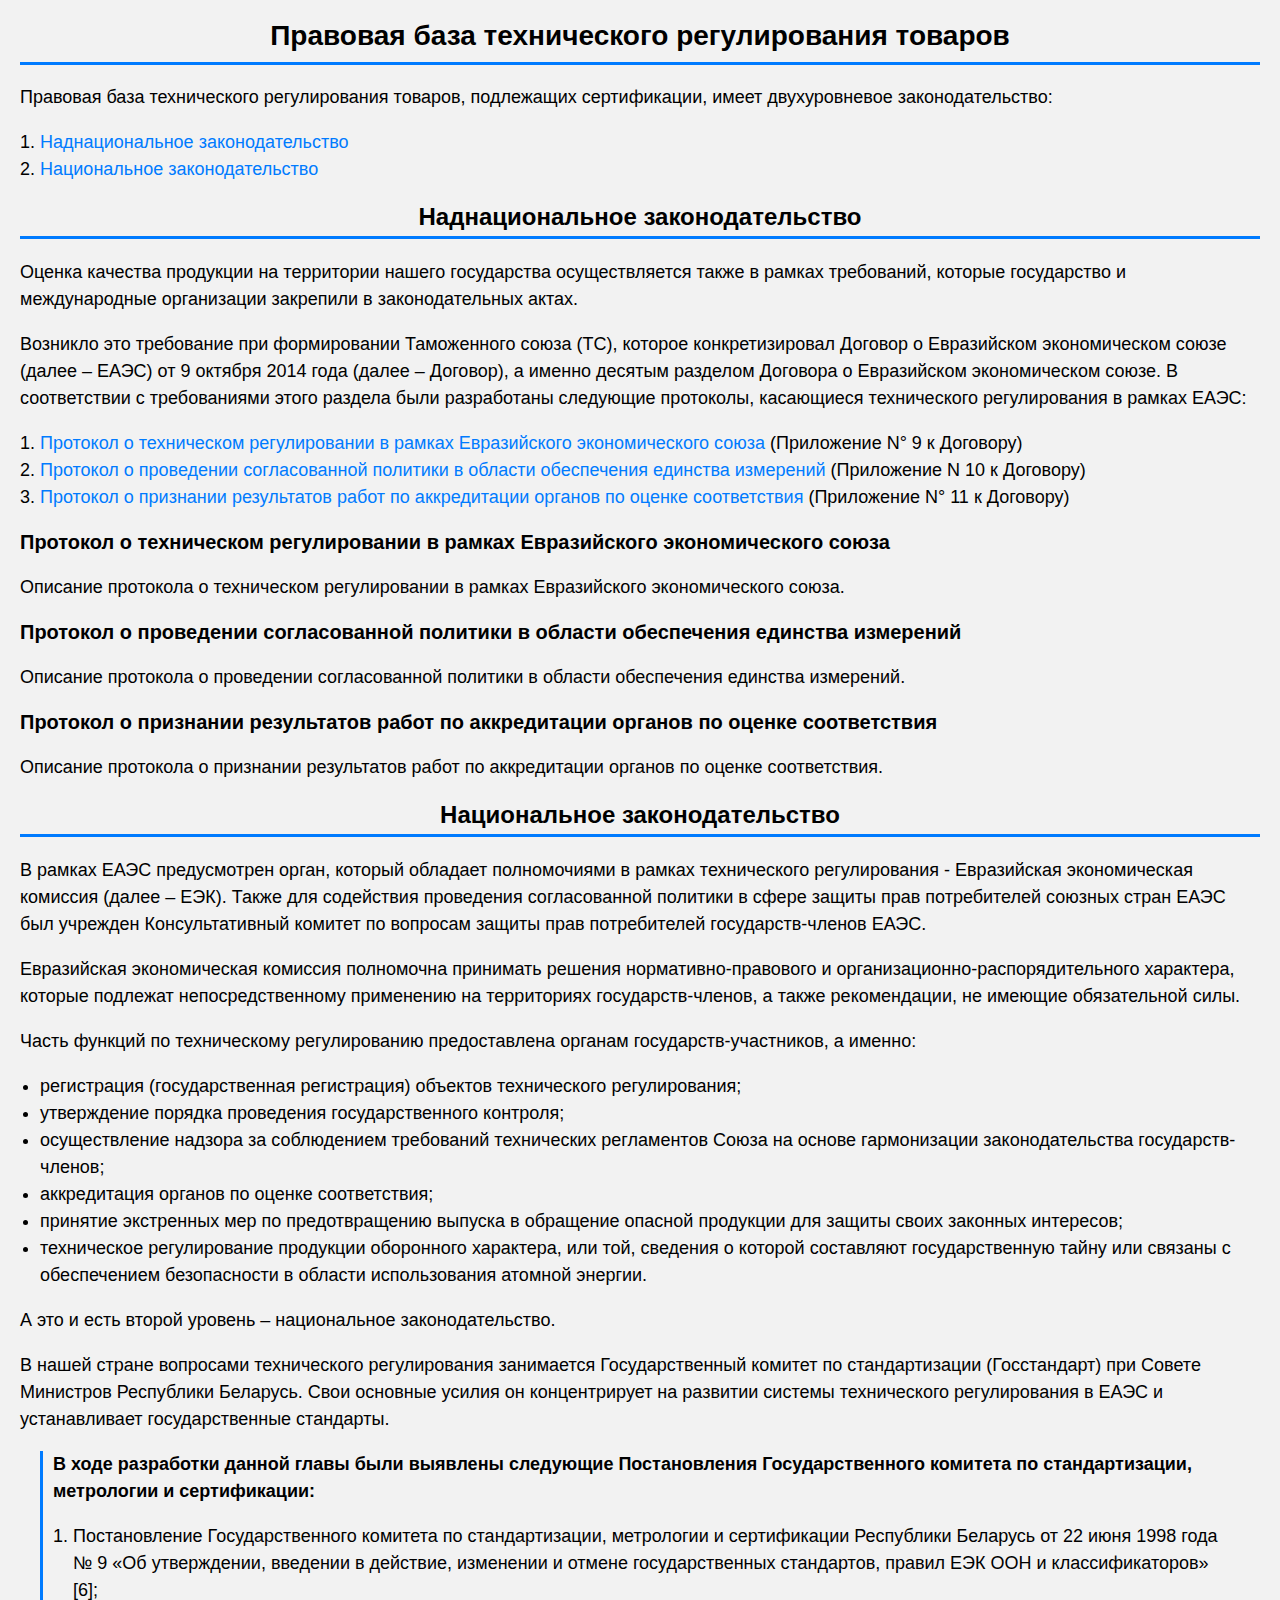
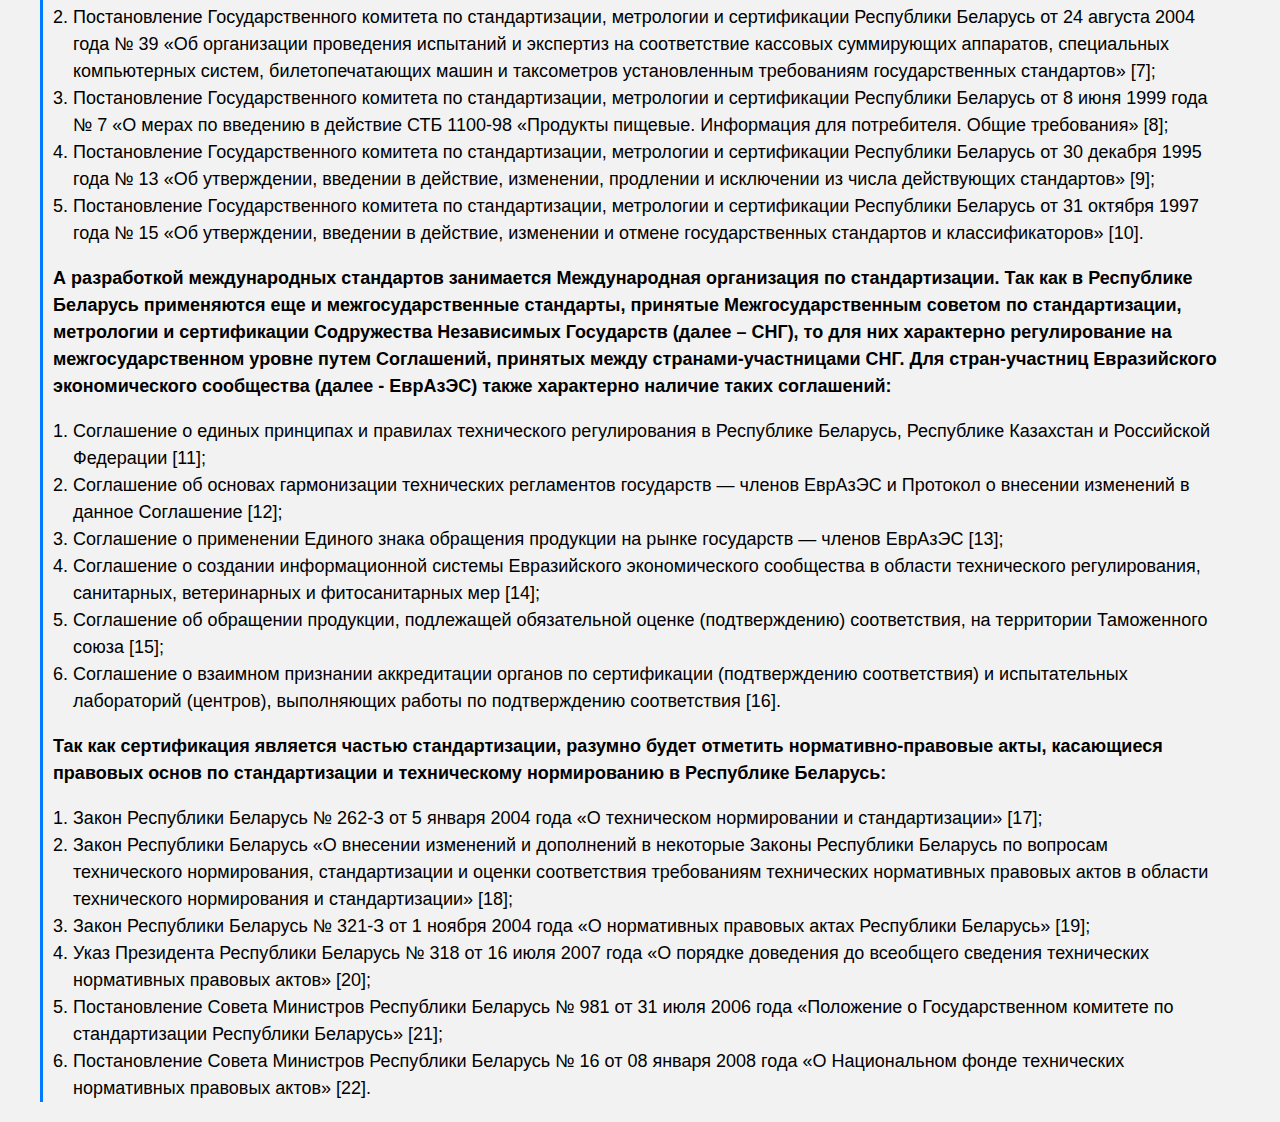
<file: pp/index.html>
<!DOCTYPE html>
<html lang="en">
<head>
    <meta charset="UTF-8">
    <meta http-equiv="X-UA-Compatible" content="IE=edge">
    <meta name="viewport" content="width=device-width, initial-scale=1.0">
    <link rel="stylesheet" href="/pp/style.css">
    <title>Document</title>
</head>
<body>
    <h1>Правовая база технического регулирования товаров</h1>
<p>Правовая база технического регулирования товаров, подлежащих сертификации, имеет двухуровневое законодательство:</p>
<ol>
<li><a href="#nadnatsionalnoe-zakonodatelstvo">Наднациональное законодательство</a></li>
<li><a href="#natsionalnoe-zakonodatelstvo">Национальное законодательство</a></li>
</ol>
<h2 id="nadnatsionalnoe-zakonodatelstvo">Наднациональное законодательство</h2>
<p>Оценка качества продукции на территории нашего государства осуществляется также в рамках требований, которые государство и международные организации закрепили в законодательных актах.</p>
<p>Возникло это требование при формировании Таможенного союза (ТС), которое конкретизировал Договор о Евразийском экономическом союзе (далее – ЕАЭС) от 9 октября 2014 года (далее – Договор), а именно десятым разделом Договора о Евразийском экономическом союзе. В соответствии с требованиями этого раздела были разработаны следующие протоколы, касающиеся технического регулирования в рамках ЕАЭС:</p>
<ol>
<li><a href="#protokol-tehnicheskogo-regulirovaniya">Протокол о техническом регулировании в рамках Евразийского экономического союза</a> (Приложение N° 9 к Договору)</li>
<li><a href="#protokol-soglasovannoy-politiki">Протокол о проведении согласованной политики в области обеспечения единства измерений</a> (Приложение N 10 к Договору)</li>
<li><a href="#protokol-priznaniya-rezultatov-rabot">Протокол о признании результатов работ по аккредитации органов по оценке соответствия</a> (Приложение N° 11 к Договору)</li>
</ol>
<h3 id="protokol-tehnicheskogo-regulirovaniya">Протокол о техническом регулировании в рамках Евразийского экономического союза</h3>
<p>Описание протокола о техническом регулировании в рамках Евразийского экономического союза.</p>
<h3 id="protokol-soglasovannoy-politiki">Протокол о проведении согласованной политики в области обеспечения единства измерений</h3>
<p>Описание протокола о проведении согласованной политики в области обеспечения единства измерений.</p>
<h3 id="protokol-priznaniya-rezultatov-rabot">Протокол о признании результатов работ по аккредитации органов по оценке соответствия</h3>
<p>Описание протокола о признании результатов работ по аккредитации органов по оценке соответствия.</p>
<h2 id="natsionalnoe-zakonodatelstvo">Национальное законодательство</h2>
<p>В рамках ЕАЭС предусмотрен орган, который обладает полномочиями в рамках технического регулирования - Евразийская экономическая комиссия (далее – ЕЭК). Также для содействия проведения согласованной политики в сфере защиты прав потребителей союзных стран ЕАЭС был учрежден Консультативный комитет по вопросам защиты прав потребителей государств-членов ЕАЭС.</p>
<p>Евразийская экономическая комиссия полномочна принимать решения нормативно-правового и организационно-распорядительного характера, которые подлежат непосредственному применению на территориях государств-членов, а также рекомендации, не имеющие обязательной силы.</p>
<p>Часть функций по техническому регулированию предоставлена органам государств-участников, а именно:</p>
<ul>
<li>регистрация (государственная регистрация) объектов технического регулирования;</li>
<li>утверждение порядка проведения государственного контроля;</li>
<li>осуществление надзора за соблюдением требований технических регламентов Союза на основе гармонизации законодательства государств-членов;</li>
<li>аккредитация органов по оценке соответствия;</li>
<li>принятие экстренных мер по предотвращению выпуска в обращение опасной продукции для защиты своих законных интересов;</li>
<li>техническое регулирование продукции оборонного характера, или той, сведения о которой составляют государственную тайну или связаны с обеспечением безопасности в области использования атомной энергии.</li>
</ul>
<p>А это и есть второй уровень – национальное законодательство.</p>
<p>В нашей стране вопросами технического регулирования занимается Государственный комитет по стандартизации (Госстандарт) при Совете Министров Республики Беларусь. Свои основные усилия он концентрирует на развитии системы технического регулирования в ЕАЭС и устанавливает государственные стандарты.</p>
<blockquote>
    <p><strong>В ходе разработки данной главы были выявлены следующие Постановления Государственного комитета по стандартизации, метрологии и сертификации:</strong></p>
    <ol>
    <li>Постановление Государственного комитета по стандартизации, метрологии и сертификации Республики Беларусь от 22 июня 1998 года № 9 «Об утверждении, введении в действие, изменении и отмене государственных стандартов, правил ЕЭК ООН и классификаторов» [6];</li>
    <li>Постановление Государственного комитета по стандартизации, метрологии и сертификации Республики Беларусь от 24 августа 2004 года № 39 «Об организации проведения испытаний и экспертиз на соответствие кассовых суммирующих аппаратов, специальных компьютерных систем, билетопечатающих машин и таксометров установленным требованиям государственных стандартов» [7];</li>
    <li>Постановление Государственного комитета по стандартизации, метрологии и сертификации Республики Беларусь от 8 июня 1999 года № 7 «О мерах по введению в действие СТБ 1100-98 «Продукты пищевые. Информация для потребителя. Общие требования» [8];</li>
    <li>Постановление Государственного комитета по стандартизации, метрологии и сертификации Республики Беларусь от 30 декабря 1995 года № 13 «Об утверждении, введении в действие, изменении, продлении и исключении из числа действующих стандартов» [9];</li>
    <li>Постановление Государственного комитета по стандартизации, метрологии и сертификации Республики Беларусь от 31 октября 1997 года № 15 «Об утверждении, введении в действие, изменении и отмене государственных стандартов и классификаторов» [10].</li>
    </ol>
    <p><strong>А разработкой международных стандартов занимается Международная организация по стандартизации. Так как в Республике Беларусь применяются еще и межгосударственные стандарты, принятые Межгосударственным советом по стандартизации, метрологии и сертификации Содружества Независимых Государств (далее – СНГ), то для них характерно регулирование на межгосударственном уровне путем Соглашений, принятых между странами-участницами СНГ. Для стран-участниц Евразийского экономического сообщества (далее -  ЕврАзЭС) также характерно наличие таких соглашений:</strong></p>
    <ol>
    <li>Соглашение о единых принципах и правилах технического регулирования в Республике Беларусь, Республике Казахстан и Российской Федерации [11];</li>
    <li>Соглашение об основах гармонизации технических регламентов государств — членов ЕврАзЭС и Протокол о внесении изменений в данное Соглашение [12];</li>
    <li>Соглашение о применении Единого знака обращения продукции на рынке государств — членов ЕврАзЭС [13];</li>
    <li>Соглашение о создании информационной системы Евразийского экономического сообщества в области технического регулирования, санитарных, ветеринарных и фитосанитарных мер [14];</li>
    <li>Соглашение об обращении продукции, подлежащей обязательной оценке (подтверждению) соответствия, на территории Таможенного союза [15];</li>
    <li>Соглашение о взаимном признании аккредитации органов по сертификации (подтверждению соответствия) и испытательных лабораторий (центров), выполняющих работы по подтверждению соответствия [16].</li>
    </ol>
    <p><strong>Так как сертификация является частью стандартизации, разумно будет отметить нормативно-правовые акты, касающиеся правовых основ по стандартизации и техническому нормированию в Республике Беларусь:</strong></p>
    <ol>
    <li>Закон Республики Беларусь № 262-З от 5 января 2004 года «О техническом нормировании и стандартизации» [17];</li>
    <li>Закон Республики Беларусь «О внесении изменений и дополнений в некоторые Законы Республики Беларусь по вопросам технического нормирования, стандартизации и оценки соответствия требованиям технических нормативных правовых актов в области технического нормирования и стандартизации» [18];</li>
    <li>Закон Республики Беларусь № 321-З от 1 ноября 2004 года «О нормативных правовых актах Республики Беларусь» [19];</li>
    <li>Указ Президента Республики Беларусь № 318 от 16 июля 2007 года «О порядке доведения до всеобщего сведения технических нормативных правовых актов» [20];</li>
    <li>Постановление Совета Министров Республики Беларусь № 981 от 31 июля 2006 года «Положение о Государственном комитете по стандартизации Республики Беларусь» [21];</li>

    <li>Постановление Совета Министров Республики Беларусь № 16 от 08 января 2008 года «О Национальном фонде технических нормативных правовых актов» [22].</li>
    </ol>
</body>
</html>
</file>
<file: pp/style.css>
body {
    font-family: Arial, sans-serif;
    margin: 20px;
    background-color: #f2f2f2;
    color: #000;
  }
  h1 {
  color: #000;
  font-size: 28px;
  text-align: center;
  border-bottom: 3px solid #007bff;
  padding-bottom: 10px;
  }

  h2 {
  color: #000;
  font-size: 24px;
  text-align: center;
  border-bottom: 3px solid #007bff;
  padding-bottom: 5px;
  margin-top: 20px;
  }

  h3 {
  color: #000;
  font-size: 20px;
  }

  p {
  color: #000;
  font-size: 18px;
  line-height: 1.5;
  }

  ol, ul {
  color: #000;
  font-size: 18px;
  line-height: 1.5;
  padding-left: 20px;
  }

  a {
  color: #007bff;
  text-decoration: none;
  }

  a:hover {
  text-decoration: underline;
  }

  aside {
  background-color: #fff;
  border: 1px solid #ccc;
  padding: 10px;
  margin-top: 20px;
  }

  blockquote {
  color: #000;
  font-size: 18px;
  border-left: 3px solid #007bff;
  margin-left: 20px;
  padding-left: 10px;
  }
</file>
